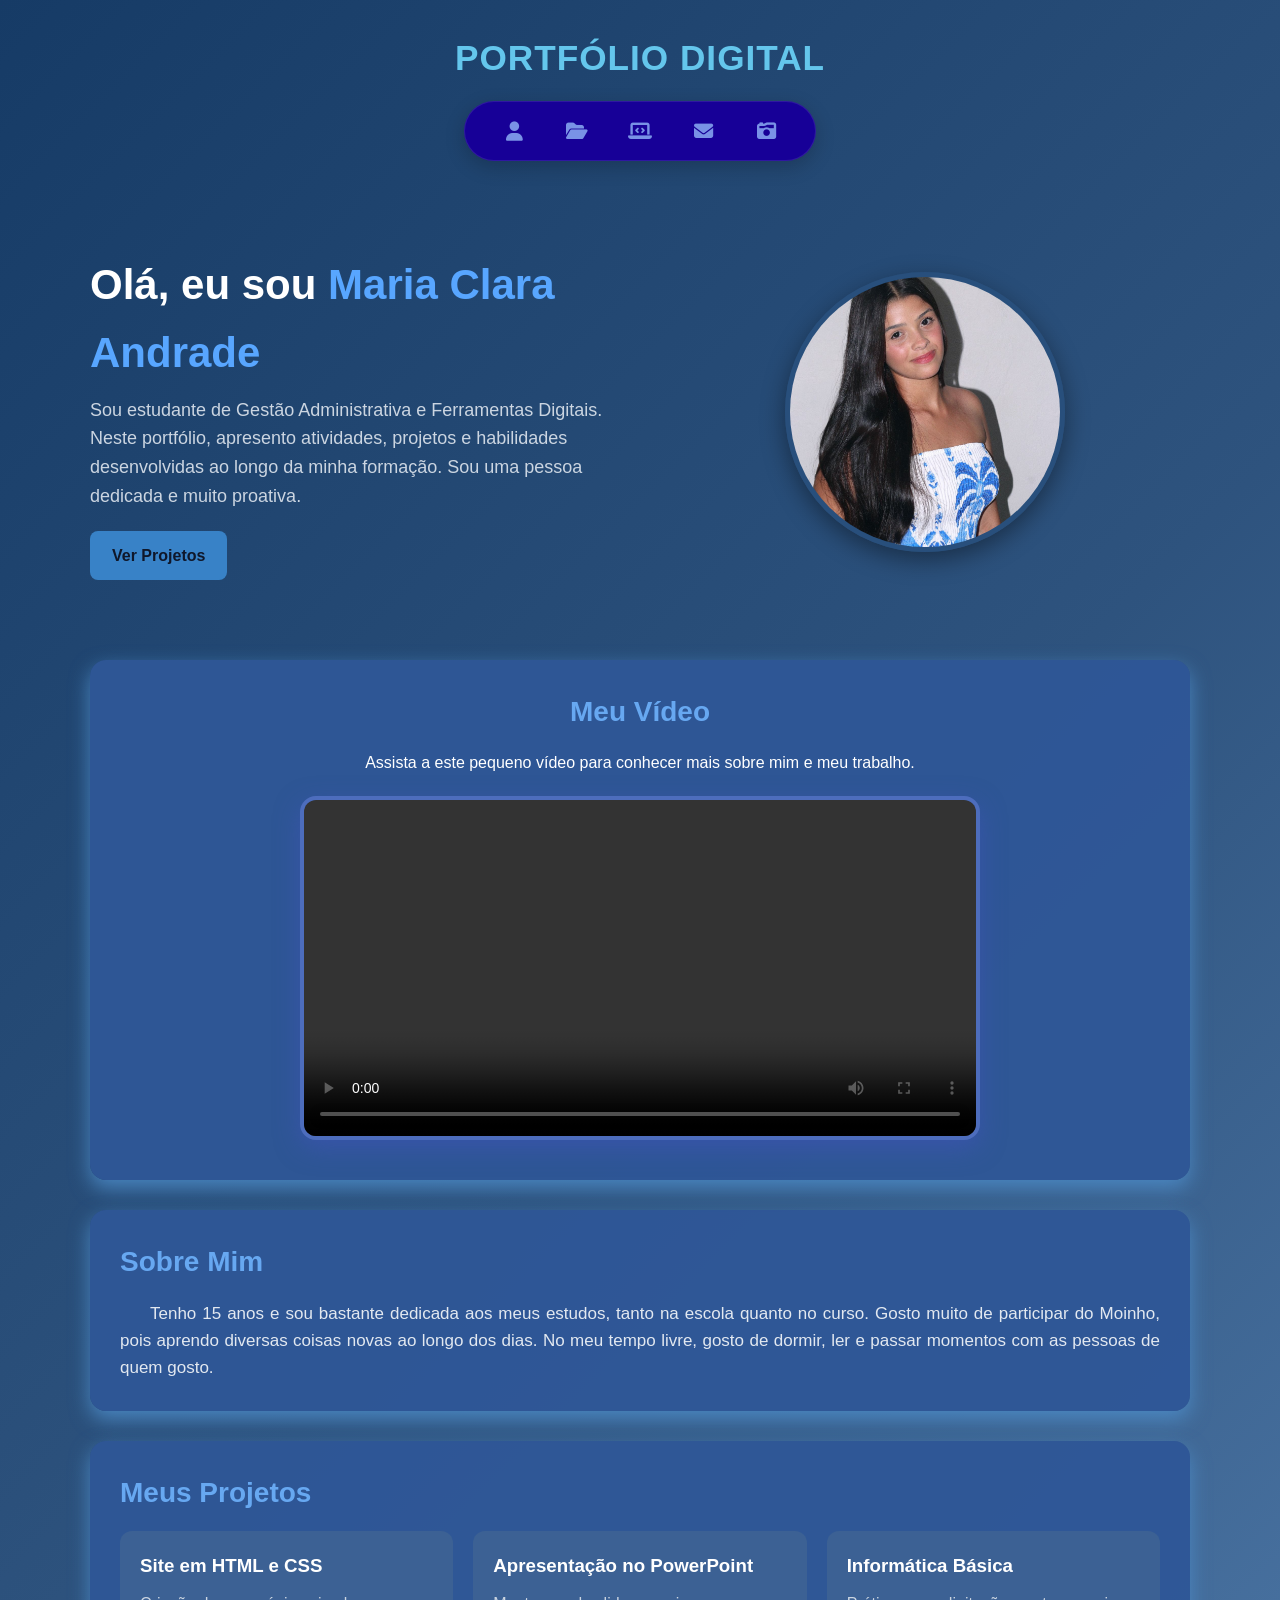
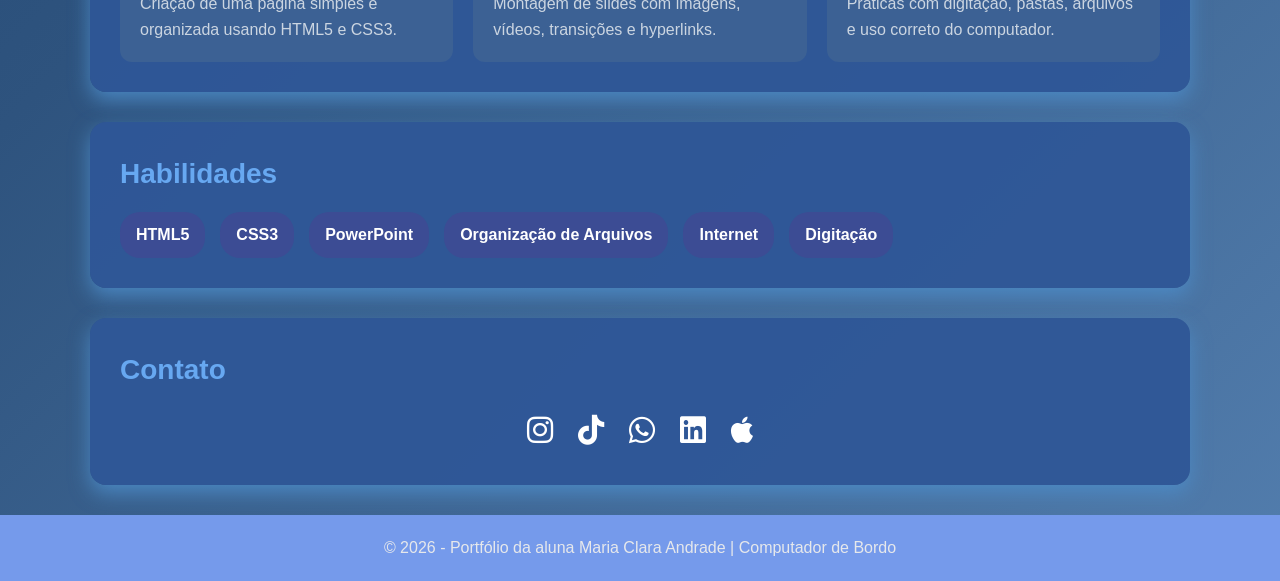
<file: index.html>
<!DOCTYPE html>
<html lang="pt-BR">
<head>
  <meta charset="UTF-8">
  <meta name="viewport" content="width=device-width, initial-scale=1.0">
  <title>Portfólio da Aluna | Maria Clara Andrade</title>

  <link rel="stylesheet" href="https://cdnjs.cloudflare.com/ajax/libs/font-awesome/6.5.0/css/all.min.css">

  <link rel="stylesheet" href="css/reset-p.css">
  <link rel="stylesheet" href="css/body-p.css">
  <link rel="stylesheet" href="css/header-p.css">
</head>

<body>

  <header class="header-portfolio">
    <h1>Portfólio Digital</h1>
    <nav class="nav-container">
      <a href="#sobre" title="Sobre mim"><i class="fa-solid fa-user"></i></a>
      <a href="#projetos" title="Projetos"><i class="fa-solid fa-folder-open"></i></a>
      <a href="#habilidades" title="Habilidades"><i class="fa-solid fa-laptop-code"></i></a>
      <a href="#contato" title="Contato"><i class="fa-solid fa-envelope"></i></a>
      <a href="memorias.html" title="Memórias"><i class="fa-solid fa-camera-retro"></i></a>
    </nav>
  </header>

  <main class="container">

    <section class="hero">
      <div class="hero-texto">
        <h1>Olá, eu sou <span>Maria Clara Andrade</span></h1>
        <p>
          Sou estudante de Gestão Administrativa e Ferramentas Digitais.
          Neste portfólio, apresento atividades, projetos e habilidades desenvolvidas ao longo da minha formação.
          Sou uma pessoa dedicada e muito proativa.
        </p>
        <a href="#projetos" class="botao">Ver Projetos</a>
      </div>
      <div class="hero-foto">
        <img src="img/ma.jpeg" alt="Foto de perfil de Maria Clara Andrade">
      </div>
    </section>

    <section id="apresentacao" class="card" style="text-align: center;">
      <h2>Meu Vídeo</h2>
      <p style="margin-bottom: 20px;">Assista a este pequeno vídeo para conhecer mais sobre mim e meu trabalho.</p>
      <video controls class="video-portfolio">
        <source src="video/ma.mp4" type="video/mp4">
        Seu navegador não suporta o reprodutor de vídeo.
      </video>
    </section>
 
    <section id="sobre" class="card sobre">
      <h2>Sobre Mim</h2>
      <p>
        Tenho 15 anos e sou bastante dedicada aos meus estudos, tanto na escola quanto no curso. Gosto muito de participar do Moinho, pois aprendo diversas coisas novas ao longo dos dias. No meu tempo livre, gosto de dormir, ler e passar momentos com as pessoas de quem gosto.
      </p>
    </section>

    <section id="projetos" class="card">
      <h2>Meus Projetos</h2>
      <div class="projetos">
        <div class="projeto">
          <h3>Site em HTML e CSS</h3>
          <p>Criação de uma página simples e organizada usando HTML5 e CSS3.</p>
        </div>
        <div class="projeto">
          <h3>Apresentação no PowerPoint</h3>
          <p>Montagem de slides com imagens, vídeos, transições e hyperlinks.</p>
        </div>
        <div class="projeto">
          <h3>Informática Básica</h3>
          <p>Práticas com digitação, pastas, arquivos e uso correto do computador.</p>
        </div>
      </div>
    </section>

    <section id="habilidades" class="card habilidades">
      <h2>Habilidades</h2>
      <ul>
        <li>HTML5</li>
        <li>CSS3</li>
        <li>PowerPoint</li>
        <li>Organização de Arquivos</li>
        <li>Internet</li>
        <li>Digitação</li>
      </ul>
    </section>

    <section id="contato" class="card contato">
      <h2>Contato</h2>
      <div class="redes">
        <a href="https://www.instagram.com/mariaa_andrade._/" target="_blank" aria-label="Instagram"><i class="fab fa-instagram"></i></a>
        <a href="https://www.tiktok.com/pt-BR/" target="_blank" aria-label="TikTok"><i class="fab fa-tiktok"></i></a>
        <a href="https://web.whatsapp.com/" target="_blank" aria-label="WhatsApp"><i class="fab fa-whatsapp"></i></a>
        <a href="#" target="_blank" aria-label="LinkedIn"><i class="fab fa-linkedin"></i></a>
        <a href="https://www.apple.com/br/" target="_blank" aria-label="Apple"><i class="fa-brands fa-apple"></i></a>
      </div>
    </section>

  </main>

  <button id="topo" onclick="voltarTopo()" title="Voltar ao topo">
    <i class="fa-solid fa-chevron-up"></i>
  </button>

  <footer>
    <p>© 2026 - Portfólio da aluna Maria Clara Andrade | Computador de Bordo</p>
  </footer>

  <script>
    // VOLTAR AO TOPO
    function voltarTopo() {
      window.scrollTo({
        top: 0,
        behavior: "smooth"
      });
    }

    // MOSTRAR E ESCONDER BOTÃO
    window.onscroll = function () {
      let botao = document.getElementById("topo");
      if (document.documentElement.scrollTop > 200) {
        botao.style.display = "block";
      } else {
        botao.style.display = "none";
      }
    };
  </script>
<script src="https://vlibras.gov.br/app/vlibras-plugin.js"></script>
<script>
  new window.VLibras.Widget(
    'https://vlibras.gov.br/app',
    'https://vlibras.gov.br/config/default_logo.json',
    'random',
    
  );
</script>
</body>
</html>
</file>
<file: css/body-p.css>
body {
      background: linear-gradient(135deg, #163b66, #2e537e, #527dad);
      color: #ffffff;
      line-height: 1.6;
      
}

/* ESTILIZAÇÃO DO VÍDEO DO PORTFÓLIO */
.video-portfolio {
  width: 100%;                  /* Faz o vídeo ocupar toda a largura disponível no telemóvel */
  max-width: 680px;             /* Define um limite para o vídeo não ficar gigante no computador */
  display: block;               /* Permite a centralização com o margin auto */
  margin: 20px auto 10px auto;  /* Centraliza o vídeo e dá espaço em relação ao texto de cima */
  
  /* Cores e Formato do Tema */
  border: 4px solid #4d6dbd;    /* Borda rosa choque marcante, igual à da sua navegação */
  border-radius: 16px;          /* Mesma curvatura dos seus cartões (.card) */
  background-color: #4672d7;    /* Cor de fundo que aparece enquanto o vídeo carrega */
  
  /* Sombra Neon Combinando com o Projeto */
  box-shadow: 0 8px 25px rgba(64, 84, 183, 0.6); 
  
  /* Transição Suave */
  transition: all 0.3s ease;
  outline: none;                /* Remove a linha de seleção ao clicar no vídeo */
}

/* Efeito ao passar o rato (mouse) por cima do vídeo */
.video-portfolio:hover {
  transform: scale(1.02);       /* Dá uma leve aumentada suave, seguindo o padrão dos seus botões */
  box-shadow: 0 10px 30px rgba(129, 131, 216, 0.95); /* O brilho rosa neon fica mais forte e intenso */
}


/* CONTAINER PARA CENTRALIZAR O BOTÃO */
.container-botao-voltar {
  display: flex;
  justify-content: center;
  align-items: center;
  margin: 50px auto; /* Dá um espaço bem bonito entre as fotos e o botão */
  width: 100%;
}
</file>
<file: css/header-p.css>
/* --- CONTAINER --- */
.container {
    width: 90%;
    max-width: 1100px;
    margin: auto;
}

.header-portfolio {
    display: flex;
    flex-direction: column;
    align-items: center;
    justify-content: center;
    gap: 15px;
    margin-top: 30px;
    margin-bottom: 40px;
    width: 100%;
}

.header-portfolio h1 {
    color: #64c6ec;
    font-size: 2.2rem;
    font-weight: 600;
    margin: 0;
    text-transform: uppercase;
    letter-spacing: 1px;
}

/* --- LOGO E NAV --- */
.nav-container {
    display: flex;
    gap: 25px;
    padding: 10px 30px;
    background: #170097;
    backdrop-filter: blur(10px);
    -webkit-backdrop-filter: blur(10px);
    border: 1px solid rgba(255, 225, 255, 0.1);
    border-radius: 50px;
    box-shadow: 0 6px 20px rgba(0, 0, 0, 0.2);
}

.nav-container a {
    color: #7992e6;
    font-size: 1.2rem;
    transition: all 0.3s ease;
    text-decoration: none;
    display: flex;
    align-items: center;
    justify-content: center;
    width: 38px;
    height: 38px;
    border-radius: 50px;
}

.nav-container a:hover {
    color: #5d86e6;
    background: #bfcfdd;
    transform: translateY(-2px);
}

/* --- HERO --- */
.hero {
    display: flex;
    align-items: center;
    justify-content: space-between;
    gap: 40px;
    padding: 50px 0;
    flex-wrap: wrap;
}

.hero-texto { flex: 1; min-width: 280px; }
.hero-texto h1 { font-size: 42px; margin-bottom: 10px; }
.hero-texto h1 span { color: #58a6ff; }
.hero-texto p { font-size: 18px; color: #cbd5e1; margin-bottom: 20px; }

.botao {
    display: inline-block;
    background: #3882c7;
    color: #0f172a;
    text-decoration: none;
    padding: 12px 22px;
    border-radius: 8px;
    font-weight: bold;
    transition: 0.3s;
}

.botao:hover { background: #98bce6; transform: scale(1.05); }

.hero-foto { flex: 1; min-width: 260px; text-align: center; }
.hero-foto img {
    width: 280px;
    height: 280px;
    object-fit: cover;
    border-radius: 50%;
    border: 5px solid #284f7c;
    box-shadow: 0 8px 25px rgba(0, 0, 0, 0.4);
}

/* --- SEÇÕES E CARDS --- */
section { margin-bottom: 30px; }
h2 { color: #67a8f1; margin-bottom: 15px; font-size: 28px; }

.card {
    background: rgba(47, 87, 151, 0.95);
    padding: 30px;
    border-radius: 16px;
    box-shadow: 0 8px 20px rgba(76, 139, 199, 0.89);
}

.sobre p, .contato p {
    color: #e2e8f0;
    font-size: 17px;
    text-align: justify;
    text-indent: 30px;
}

.projetos { display: flex; flex-wrap: wrap; gap: 20px; }
.projeto { flex: 1 1 250px; background: #3c6194; padding: 20px; border-radius: 12px; transition: 0.3s; }
.projeto:hover { transform: translateY(-5px); background: #264b79; }
.projeto h3 { margin-bottom: 10px; color: #ffffff; }
.projeto p { color: #cbd5e1; }

.habilidades ul { list-style: none; display: flex; flex-wrap: wrap; gap: 15px; margin-top: 10px; }
.habilidades li { background: #3c4c94; color: #ffffff; padding: 10px 16px; border-radius: 20px; font-weight: bold; }

.redes { display: flex; justify-content: center; gap: 25px; margin-top: 15px; }
.redes a { font-size: 30px; color: #ffffff; transition: 0.3s; }
.redes a:hover { color: #38bdf8; transform: scale(1.2); }

footer {
    text-align: center;
    padding: 20px;
    background: #759aeb;
    color: #e6e8eb;
    font-size: 16px;
    margin-top: 20px;
}

/* --- BOTÃO TOPO CORRIGIDO --- */
#topo {
    position: fixed;
    bottom: 20px;
    right: 20px;
    width: 45px;
    height: 45px;
    display: none; /* Controlado pelo JS */
    align-items: center;
    justify-content: center;
    background: #b6d9e7;
    color: #577ca7;
    border: none;
    border-radius: 50%;
    cursor: pointer;
    box-shadow: 0 4px 10px rgba(0, 0, 0, 0.4);
    transition: 0.3s;
    z-index: 999;
}

#topo i {
    color: #577ca7;
    font-size: 1.1rem;
}

#topo:hover {
    background: #a8bee0;
    transform: scale(1.1);
}
</file>
